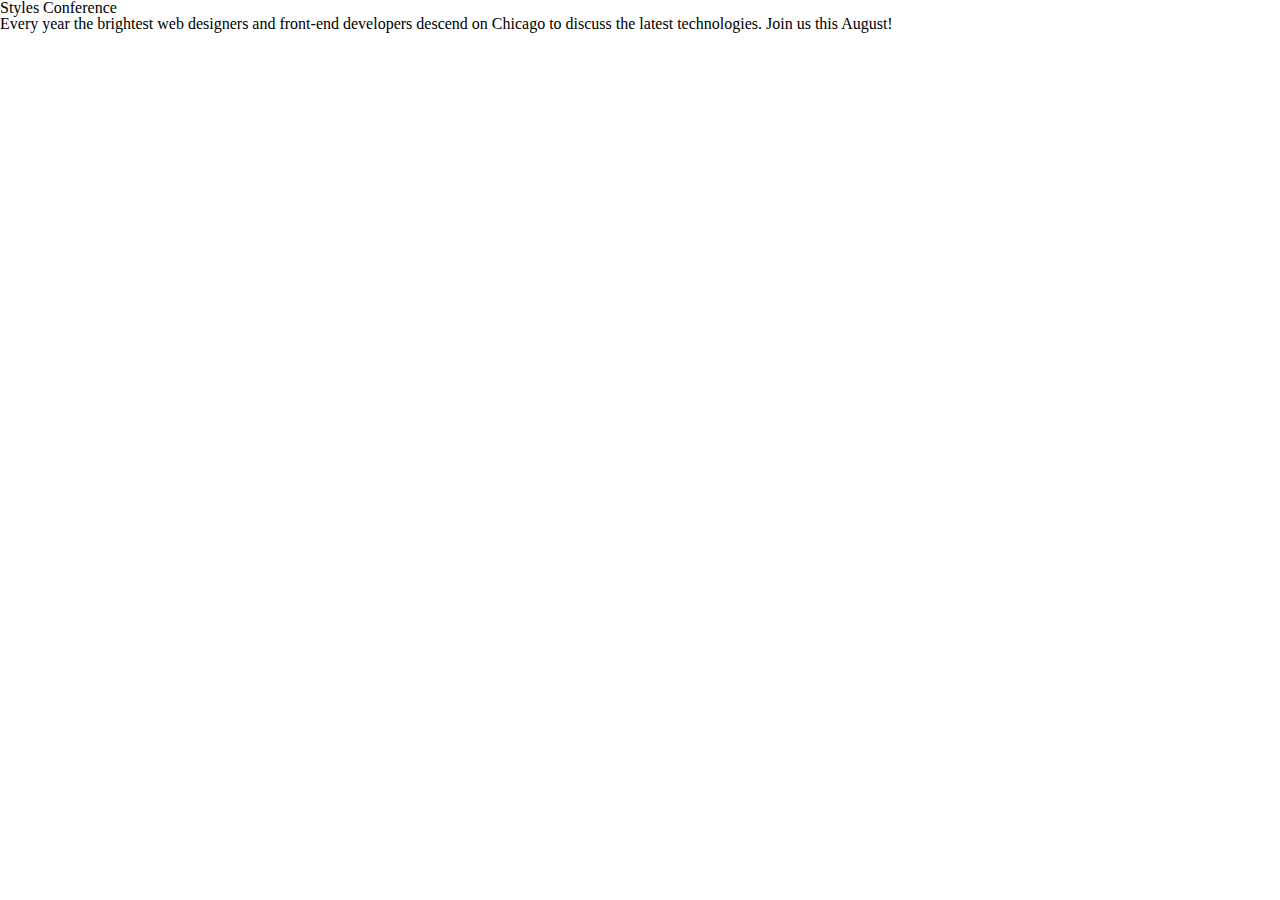
<file: Building Your First Web Page/index.html>
<!DOCTYPE html>
<html lang="en">
  <head>
    <meta charset="UTF-8" />
    <meta name="viewport" content="width=device-width, initial-scale=1.0" />
    <meta http-equiv="X-UA-Compatible" content="ie=edge" />
    <title>Styles Conference</title>
    <link rel="stylesheet" href="assets/stylesheets/main.css">
  </head>
  <body>
    <h1>Styles Conference</h1>
    <p>Every year the brightest web designers and front-end developers descend on Chicago to discuss the latest technologies. Join us this August!</p>
  </body>
</html>
</file>
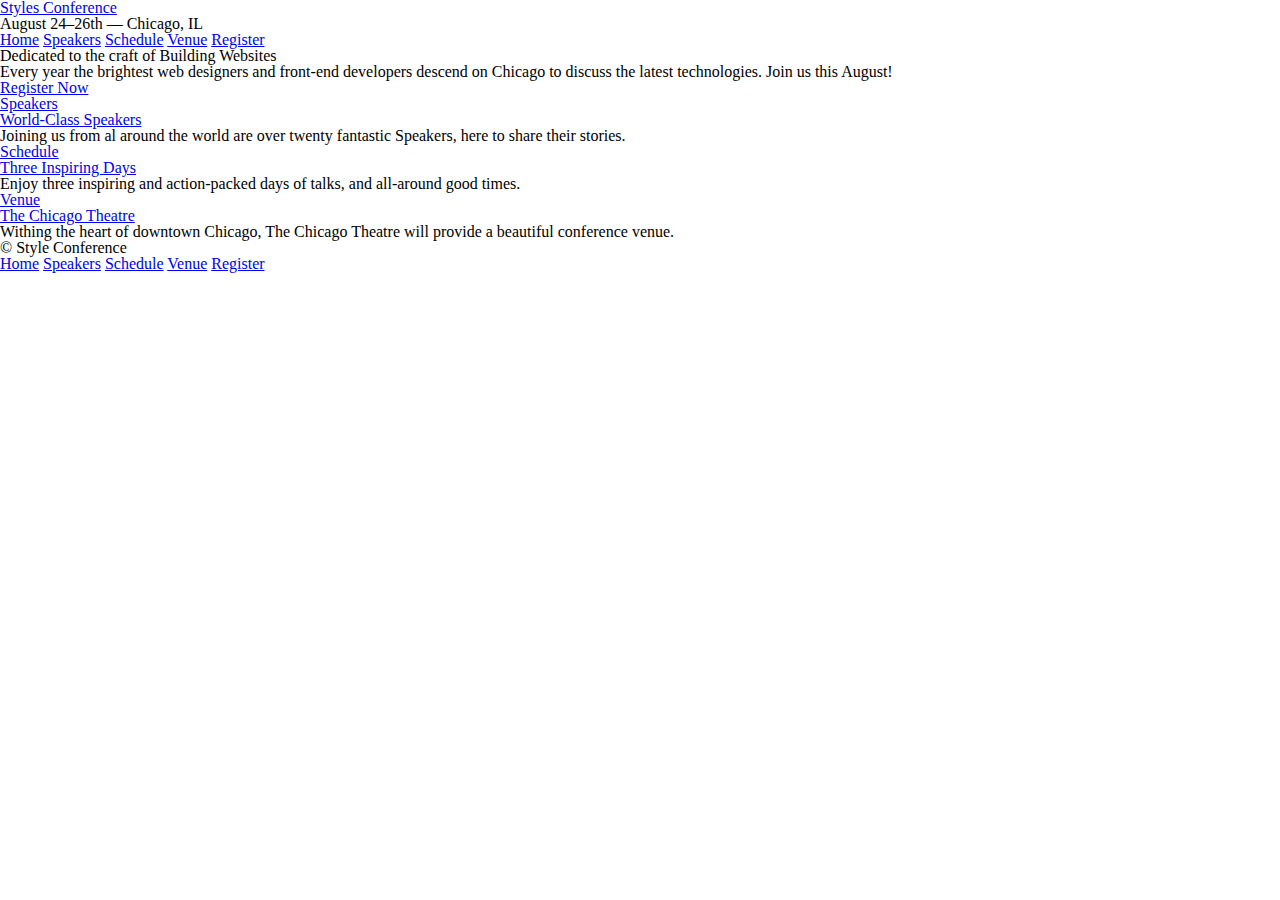
<file: Getting to Know HTML/index.html>
<!DOCTYPE html>
<html lang="en">

<head>
    <meta charset="UTF-8" />
    <meta name="viewport" content="width=device-width, initial-scale=1.0" />
    <meta http-equiv="X-UA-Compatible" content="ie=edge" />
    <title>Styles Conference</title>
    <link rel="stylesheet" href="assets/stylesheets/main.css">
</head>

<body>
    <header>
        <h1><a href="index.html">Styles Conference</a></h1>
        <h3>August 24&ndash;26th &mdash; Chicago, IL</h3>
        <nav>
            <a href="index.html">Home</a>
            <a href="speakers.html">Speakers</a>
            <a href="schedule.html">Schedule</a>
            <a href="venue.html">Venue</a>
            <a href="register.html">Register</a>
        </nav>
    </header>
    <section>
        <h2>Dedicated to the craft of Building Websites</h2>
        <p>Every year the brightest web designers and front&hyphen;end developers descend on Chicago to discuss the
            latest technologies. Join us this August&excl;</p>
        <a href="register.html">Register Now</a>
        <section>
            <a href="speakers.html">
                <h5>Speakers</h5>
                <h3>World-Class Speakers</h3>
            </a>
            <p>Joining us from al around the world are over twenty fantastic Speakers, here to share their stories.</p>
        </section>
        <section>
            <a href="schedule.html">
                <h5>Schedule</h5>
                <h3>Three Inspiring Days</h3>
            </a>
            <p>Enjoy three inspiring and action&hyphen;packed days of talks, and all-around good times.</p>
        </section>
        <section>
            <a href="venue.html">
                <h5>Venue</h5>
                <h3>The Chicago Theatre</h3>
            </a>
            <p>Withing the heart of downtown Chicago, The Chicago Theatre will provide a beautiful conference venue.</p>
        </section>
    </section>
    <footer>
        <small>&copy; Style Conference</small>
        <nav>
            <a href="index.html">Home</a>
            <a href="speakers.html">Speakers</a>
            <a href="schedule.html">Schedule</a>
            <a href="venue.html">Venue</a>
            <a href="register.html">Register</a>
        </nav>
    </footer>
</body>

</html>
</file>
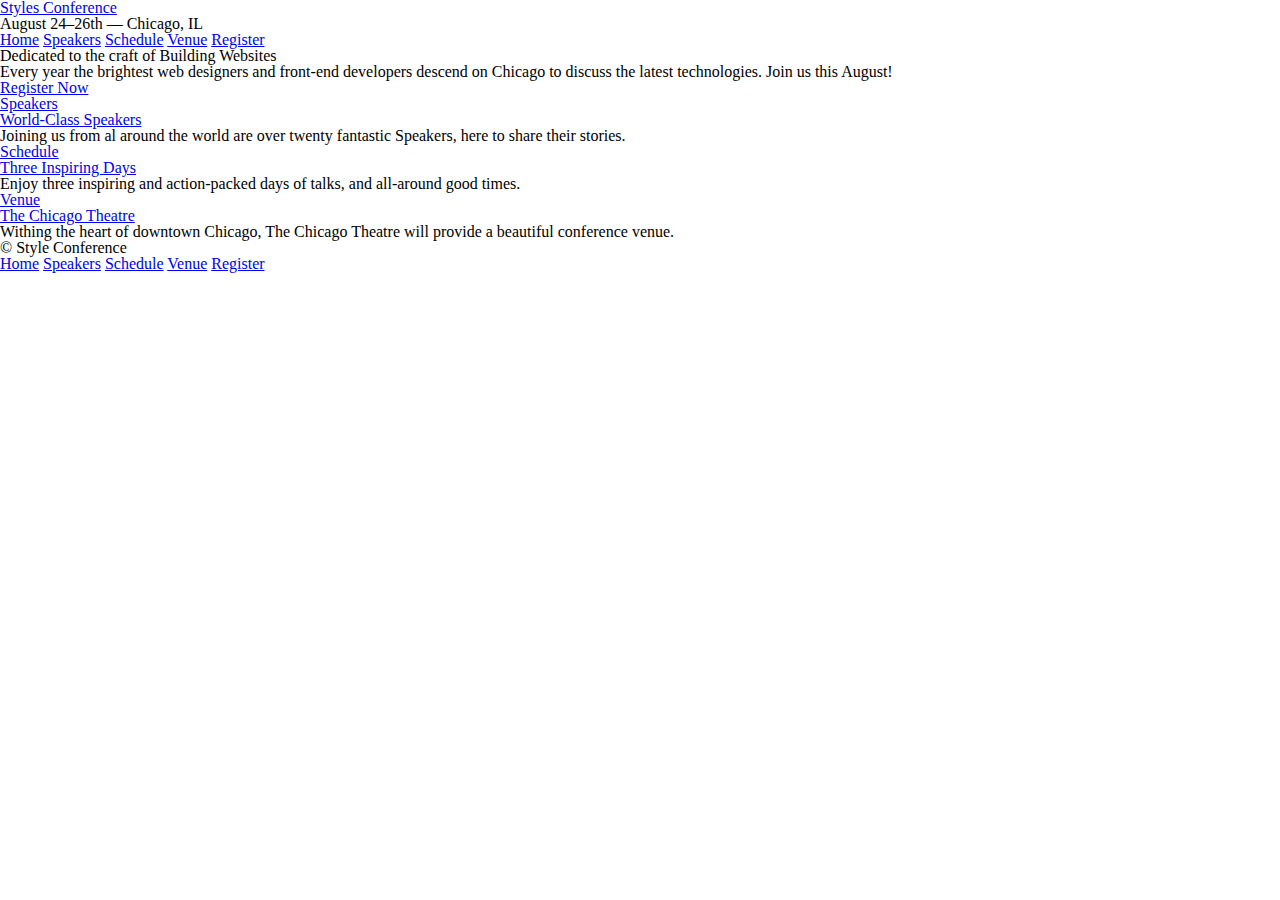
<file: Lesson 3 - Getting to Know CSS/index.html>
<!DOCTYPE html>
<html lang="en">

<head>
    <meta charset="UTF-8" />
    <meta name="viewport" content="width=device-width, initial-scale=1.0" />
    <meta http-equiv="X-UA-Compatible" content="ie=edge" />
    <title>Styles Conference</title>
    <link rel="stylesheet" href="assets/stylesheets/main.css">
</head>

<body>
    <header>
        <h1><a href="index.html">Styles Conference</a></h1>
        <h3>August 24&ndash;26th &mdash; Chicago, IL</h3>
        <nav>
            <a href="index.html">Home</a>
            <a href="speakers.html">Speakers</a>
            <a href="schedule.html">Schedule</a>
            <a href="venue.html">Venue</a>
            <a href="register.html">Register</a>
        </nav>
    </header>

    <!-- Hero -->
    
    <section>
        <h2>Dedicated to the craft of Building Websites</h2>
        <p>Every year the brightest web designers and front&hyphen;end developers descend on Chicago to discuss the
            latest technologies. Join us this August&excl;</p>
        <a href="register.html">Register Now</a>
    </section>

    <!-- Teasers -->

    <section>
        <section>
            <a href="speakers.html">
                <h5>Speakers</h5>
                <h3>World-Class Speakers</h3>
            </a>
            <p>Joining us from al around the world are over twenty fantastic Speakers, here to share their stories.</p>
        </section>
        <section>
            <a href="schedule.html">
                <h5>Schedule</h5>
                <h3>Three Inspiring Days</h3>
            </a>
            <p>Enjoy three inspiring and action&hyphen;packed days of talks, and all-around good times.</p>
        </section>
        <section>
            <a href="venue.html">
                <h5>Venue</h5>
                <h3>The Chicago Theatre</h3>
            </a>
            <p>Withing the heart of downtown Chicago, The Chicago Theatre will provide a beautiful conference venue.</p>
        </section>
    </section>

    <!-- Footer -->

    <footer>
        <small>&copy; Style Conference</small>
        <nav>
            <a href="index.html">Home</a>
            <a href="speakers.html">Speakers</a>
            <a href="schedule.html">Schedule</a>
            <a href="venue.html">Venue</a>
            <a href="register.html">Register</a>
        </nav>
    </footer>
</body>

</html>
</file>
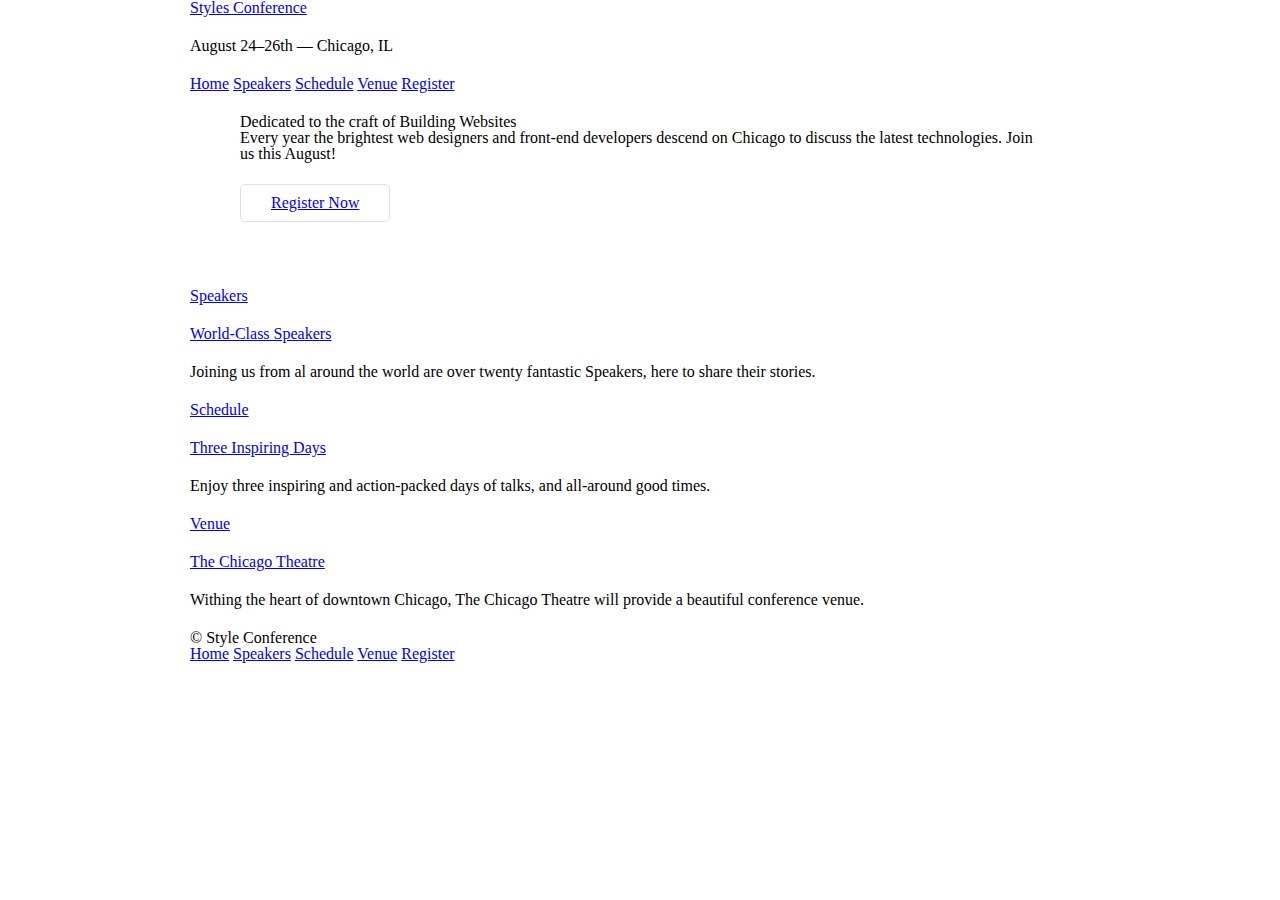
<file: Lesson 4 - Opening the Box Model/index.html>
<!DOCTYPE html>
<html lang="en">

<head>
    <meta charset="UTF-8" />
    <meta name="viewport" content="width=device-width, initial-scale=1.0" />
    <meta http-equiv="X-UA-Compatible" content="ie=edge" />
    <title>Styles Conference</title>
    <link rel="stylesheet" href="assets/stylesheets/main.css">
</head>

<body>
    <header class="container">
        <h1><a href="index.html">Styles Conference</a></h1>
        <h3>August 24&ndash;26th &mdash; Chicago, IL</h3>
        <nav>
            <a href="index.html">Home</a>
            <a href="speakers.html">Speakers</a>
            <a href="schedule.html">Schedule</a>
            <a href="venue.html">Venue</a>
            <a href="register.html">Register</a>
        </nav>
    </header>

    <!-- Hero -->
    
    <section class="hero container">
        <h2>Dedicated to the craft of Building Websites</h2>
        <p>Every year the brightest web designers and front&hyphen;end developers descend on Chicago to discuss the
            latest technologies. Join us this August&excl;</p>
        <a href="register.html" class="btn btn-alt">Register Now</a>
    </section>

    <!-- Teasers -->

    <section class="container">
        <section>
            <a href="speakers.html">
                <h5>Speakers</h5>
                <h3>World-Class Speakers</h3>
            </a>
            <p>Joining us from al around the world are over twenty fantastic Speakers, here to share their stories.</p>
        </section>
        <section>
            <a href="schedule.html">
                <h5>Schedule</h5>
                <h3>Three Inspiring Days</h3>
            </a>
            <p>Enjoy three inspiring and action&hyphen;packed days of talks, and all-around good times.</p>
        </section>
        <section>
            <a href="venue.html">
                <h5>Venue</h5>
                <h3>The Chicago Theatre</h3>
            </a>
            <p>Withing the heart of downtown Chicago, The Chicago Theatre will provide a beautiful conference venue.</p>
        </section>
    </section>

    <!-- Footer -->

    <footer class="container">
        <small>&copy; Style Conference</small>
        <nav>
            <a href="index.html">Home</a>
            <a href="speakers.html">Speakers</a>
            <a href="schedule.html">Schedule</a>
            <a href="venue.html">Venue</a>
            <a href="register.html">Register</a>
        </nav>
    </footer>
</body>

</html>
</file>
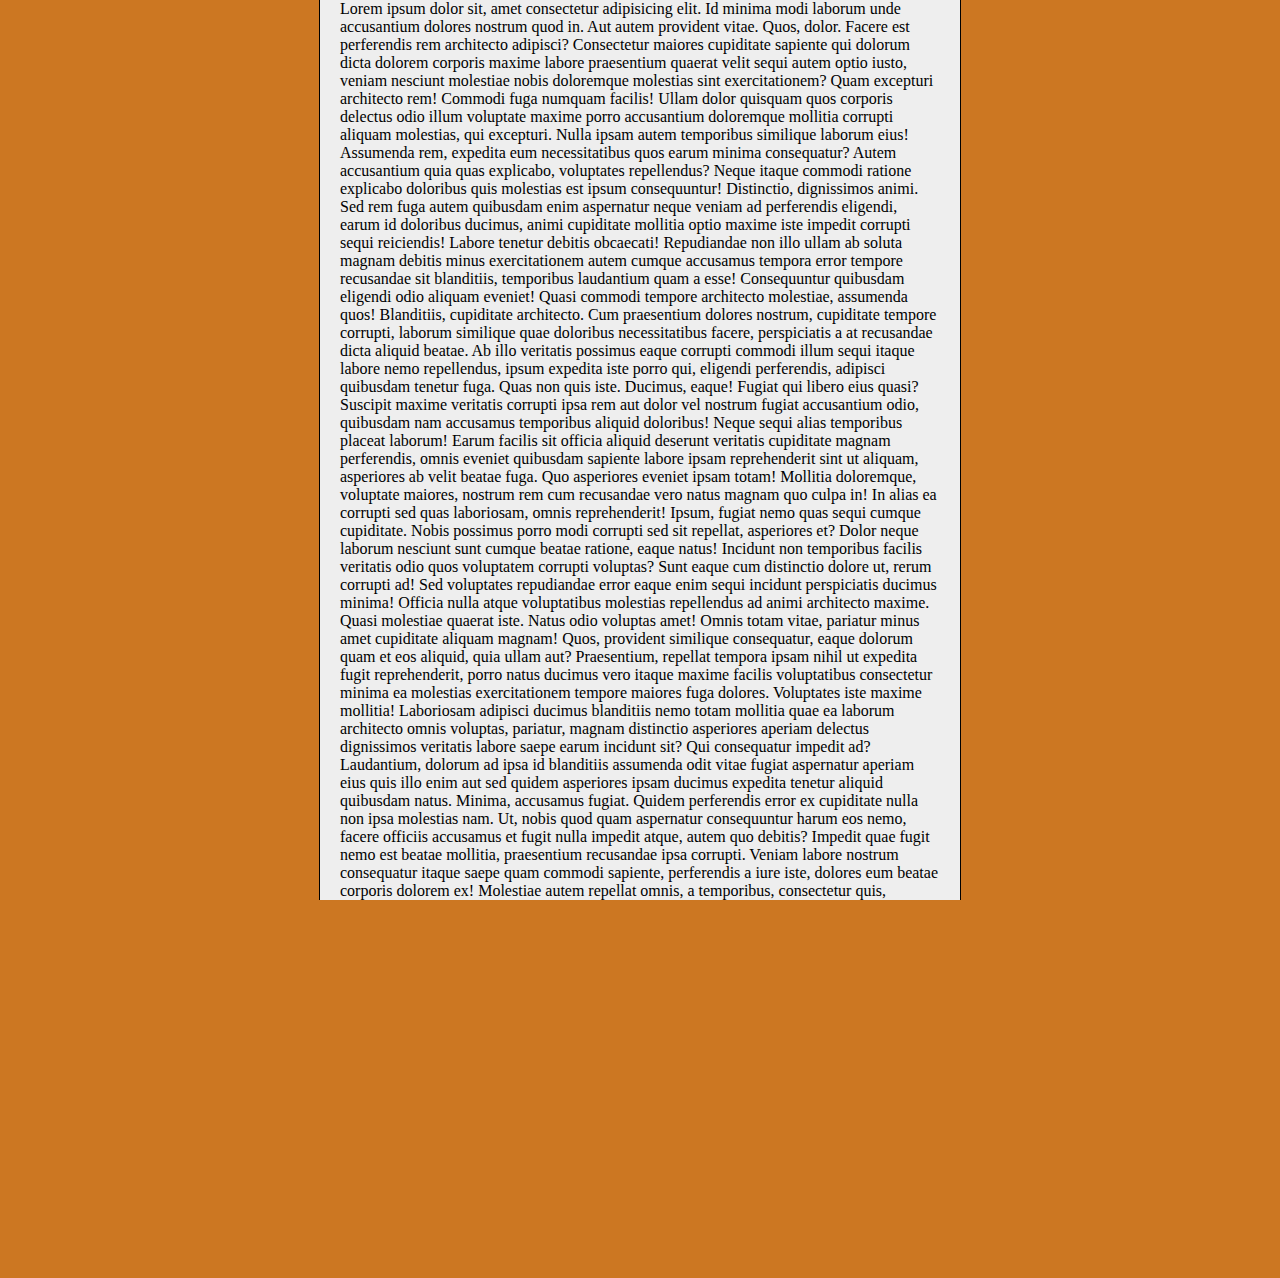
<file: Getting to Know HTML/centre_content.html>
<!-- http://camendesign.com/code/developpeurs_sans_frontieres -->

<!DOCTYPE html>
<style>
    html {
        overflow: hidden;
        /* Setting overflow to hidden on the HTML element removes the scrollbar from the window. */
        height: 100%;
        background: #c72
    }

    body {
        /* min-height: 100%; */
        overflow: auto;
        /* Setting overflow to auto on the body, then gives it a scroll bar because its height is fixed to 100% and the content is taller than the window. */
        height: 100%;
        width: 600px;
        margin: 0 auto;
        padding: 0 20px;
        border: 1px solid black;
        border-width: 0 1px;
        background: #eee;
    }
</style>

<body>
    Lorem ipsum dolor sit, amet consectetur adipisicing elit. Id minima modi laborum unde accusantium dolores nostrum
    quod in. Aut autem provident vitae. Quos, dolor. Facere est perferendis rem architecto adipisci?
    Consectetur maiores cupiditate sapiente qui dolorum dicta dolorem corporis maxime labore praesentium quaerat velit
    sequi autem optio iusto, veniam nesciunt molestiae nobis doloremque molestias sint exercitationem? Quam excepturi
    architecto rem!
    Commodi fuga numquam facilis! Ullam dolor quisquam quos corporis delectus odio illum voluptate maxime porro
    accusantium doloremque mollitia corrupti aliquam molestias, qui excepturi. Nulla ipsam autem temporibus similique
    laborum eius!
    Assumenda rem, expedita eum necessitatibus quos earum minima consequatur? Autem accusantium quia quas explicabo,
    voluptates repellendus? Neque itaque commodi ratione explicabo doloribus quis molestias est ipsum consequuntur!
    Distinctio, dignissimos animi.
    Sed rem fuga autem quibusdam enim aspernatur neque veniam ad perferendis eligendi, earum id doloribus ducimus, animi
    cupiditate mollitia optio maxime iste impedit corrupti sequi reiciendis! Labore tenetur debitis obcaecati!
    Repudiandae non illo ullam ab soluta magnam debitis minus exercitationem autem cumque accusamus tempora error
    tempore recusandae sit blanditiis, temporibus laudantium quam a esse! Consequuntur quibusdam eligendi odio aliquam
    eveniet!
    Quasi commodi tempore architecto molestiae, assumenda quos! Blanditiis, cupiditate architecto. Cum praesentium
    dolores nostrum, cupiditate tempore corrupti, laborum similique quae doloribus necessitatibus facere, perspiciatis a
    at recusandae dicta aliquid beatae.
    Ab illo veritatis possimus eaque corrupti commodi illum sequi itaque labore nemo repellendus, ipsum expedita iste
    porro qui, eligendi perferendis, adipisci quibusdam tenetur fuga. Quas non quis iste. Ducimus, eaque!
    Fugiat qui libero eius quasi? Suscipit maxime veritatis corrupti ipsa rem aut dolor vel nostrum fugiat accusantium
    odio, quibusdam nam accusamus temporibus aliquid doloribus! Neque sequi alias temporibus placeat laborum!
    Earum facilis sit officia aliquid deserunt veritatis cupiditate magnam perferendis, omnis eveniet quibusdam sapiente
    labore ipsam reprehenderit sint ut aliquam, asperiores ab velit beatae fuga. Quo asperiores eveniet ipsam totam!
    Mollitia doloremque, voluptate maiores, nostrum rem cum recusandae vero natus magnam quo culpa in! In alias ea
    corrupti sed quas laboriosam, omnis reprehenderit! Ipsum, fugiat nemo quas sequi cumque cupiditate.
    Nobis possimus porro modi corrupti sed sit repellat, asperiores et? Dolor neque laborum nesciunt sunt cumque beatae
    ratione, eaque natus! Incidunt non temporibus facilis veritatis odio quos voluptatem corrupti voluptas?
    Sunt eaque cum distinctio dolore ut, rerum corrupti ad! Sed voluptates repudiandae error eaque enim sequi incidunt
    perspiciatis ducimus minima! Officia nulla atque voluptatibus molestias repellendus ad animi architecto maxime.
    Quasi molestiae quaerat iste. Natus odio voluptas amet! Omnis totam vitae, pariatur minus amet cupiditate aliquam
    magnam! Quos, provident similique consequatur, eaque dolorum quam et eos aliquid, quia ullam aut?
    Praesentium, repellat tempora ipsam nihil ut expedita fugit reprehenderit, porro natus ducimus vero itaque maxime
    facilis voluptatibus consectetur minima ea molestias exercitationem tempore maiores fuga dolores. Voluptates iste
    maxime mollitia!
    Laboriosam adipisci ducimus blanditiis nemo totam mollitia quae ea laborum architecto omnis voluptas, pariatur,
    magnam distinctio asperiores aperiam delectus dignissimos veritatis labore saepe earum incidunt sit? Qui consequatur
    impedit ad?
    Laudantium, dolorum ad ipsa id blanditiis assumenda odit vitae fugiat aspernatur aperiam eius quis illo enim aut sed
    quidem asperiores ipsam ducimus expedita tenetur aliquid quibusdam natus. Minima, accusamus fugiat.
    Quidem perferendis error ex cupiditate nulla non ipsa molestias nam. Ut, nobis quod quam aspernatur consequuntur
    harum eos nemo, facere officiis accusamus et fugit nulla impedit atque, autem quo debitis?
    Impedit quae fugit nemo est beatae mollitia, praesentium recusandae ipsa corrupti. Veniam labore nostrum consequatur
    itaque saepe quam commodi sapiente, perferendis a iure iste, dolores eum beatae corporis dolorem ex!
    Molestiae autem repellat omnis, a temporibus, consectetur quis, dolorem esse veniam odit atque voluptatum sapiente
    beatae! Aliquam odio iste similique earum distinctio id, expedita blanditiis tenetur, laborum aliquid a incidunt.
    Vitae aliquam perferendis, id quod, placeat corporis sed qui quisquam, amet illum fuga. Amet minus, culpa reiciendis
    consequatur cum modi! Dolore amet veniam molestias tempore repellendus sit dignissimos. Explicabo, ipsum?
    Vero, ea aut? Praesentium amet iusto quos esse cumque soluta ratione debitis vero repellendus assumenda eos nihil,
    optio incidunt, doloremque quaerat, ipsa placeat ea obcaecati harum distinctio itaque voluptatum autem.
    Amet placeat, laboriosam autem libero qui aspernatur, aperiam porro dolorum quo nesciunt asperiores, provident
    voluptates ipsam? Inventore asperiores nostrum ullam error dolores corrupti accusantium pariatur, perferendis
    doloribus architecto amet quibusdam.
    Harum labore aliquid quasi maxime rem numquam aut libero aspernatur aliquam optio nihil, fugiat dignissimos culpa
    provident inventore quaerat, explicabo eveniet quisquam, natus accusantium voluptatem quia ratione dolores?
    Reiciendis, quidem!
    Corrupti quis saepe quidem facilis corporis accusantium aut. Quam, repellendus? A qui quisquam recusandae fugit
    natus repellendus, quidem mollitia atque. Vero et libero eligendi nostrum corporis laboriosam est velit excepturi?
    Aliquid doloremque quia minima illum voluptate ut eius omnis in officia atque tenetur dolor pariatur ipsam, alias
    aspernatur dolores neque quas. Harum labore minima laboriosam numquam, iusto tempore pariatur suscipit.
    Voluptas officia, ea similique quasi totam alias culpa necessitatibus praesentium, consequatur cumque, laboriosam
    esse. Quibusdam cupiditate assumenda ipsa sapiente sed ipsum modi quisquam cum velit. In exercitationem mollitia sed
    nisi.
</body>
</file>
<file: Building Your First Web Page/assets/stylesheets/main.css>
/* http://meyerweb.com/eric/tools/css/reset/ 
   v2.0 | 20110126
   License: none (public domain)
*/

html, body, div, span, applet, object, iframe,
h1, h2, h3, h4, h5, h6, p, blockquote, pre,
a, abbr, acronym, address, big, cite, code,
del, dfn, em, img, ins, kbd, q, s, samp,
small, strike, strong, sub, sup, tt, var,
b, u, i, center,
dl, dt, dd, ol, ul, li,
fieldset, form, label, legend,
table, caption, tbody, tfoot, thead, tr, th, td,
article, aside, canvas, details, embed, 
figure, figcaption, footer, header, hgroup, 
menu, nav, output, ruby, section, summary,
time, mark, audio, video {
	margin: 0;
	padding: 0;
	border: 0;
	font-size: 100%;
	font: inherit;
	vertical-align: baseline;
}
/* HTML5 display-role reset for older browsers */
article, aside, details, figcaption, figure, 
footer, header, hgroup, menu, nav, section {
	display: block;
}
body {
	line-height: 1;
}
ol, ul {
	list-style: none;
}
blockquote, q {
	quotes: none;
}
blockquote:before, blockquote:after,
q:before, q:after {
	content: '';
	content: none;
}
table {
	border-collapse: collapse;
	border-spacing: 0;
}
</file>
<file: Getting to Know HTML/assets/stylesheets/main.css>
/* http://meyerweb.com/eric/tools/css/reset/ 
   v2.0 | 20110126
   License: none (public domain)
*/

html, body, div, span, applet, object, iframe,
h1, h2, h3, h4, h5, h6, p, blockquote, pre,
a, abbr, acronym, address, big, cite, code,
del, dfn, em, img, ins, kbd, q, s, samp,
small, strike, strong, sub, sup, tt, var,
b, u, i, center,
dl, dt, dd, ol, ul, li,
fieldset, form, label, legend,
table, caption, tbody, tfoot, thead, tr, th, td,
article, aside, canvas, details, embed, 
figure, figcaption, footer, header, hgroup, 
menu, nav, output, ruby, section, summary,
time, mark, audio, video {
	margin: 0;
	padding: 0;
	border: 0;
	font-size: 100%;
	font: inherit;
	vertical-align: baseline;
}
/* HTML5 display-role reset for older browsers */
article, aside, details, figcaption, figure, 
footer, header, hgroup, menu, nav, section {
	display: block;
}
body {
	line-height: 1;
}
ol, ul {
	list-style: none;
}
blockquote, q {
	quotes: none;
}
blockquote:before, blockquote:after,
q:before, q:after {
	content: '';
	content: none;
}
table {
	border-collapse: collapse;
	border-spacing: 0;
}
</file>
<file: Lesson 3 - Getting to Know CSS/assets/stylesheets/main.css>
/* http://meyerweb.com/eric/tools/css/reset/ 
   v2.0 | 20110126
   License: none (public domain)
*/

html, body, div, span, applet, object, iframe,
h1, h2, h3, h4, h5, h6, p, blockquote, pre,
a, abbr, acronym, address, big, cite, code,
del, dfn, em, img, ins, kbd, q, s, samp,
small, strike, strong, sub, sup, tt, var,
b, u, i, center,
dl, dt, dd, ol, ul, li,
fieldset, form, label, legend,
table, caption, tbody, tfoot, thead, tr, th, td,
article, aside, canvas, details, embed, 
figure, figcaption, footer, header, hgroup, 
menu, nav, output, ruby, section, summary,
time, mark, audio, video {
	margin: 0;
	padding: 0;
	border: 0;
	font-size: 100%;
	font: inherit;
	vertical-align: baseline;
}
/* HTML5 display-role reset for older browsers */
article, aside, details, figcaption, figure, 
footer, header, hgroup, menu, nav, section {
	display: block;
}
body {
	line-height: 1;
}
ol, ul {
	list-style: none;
}
blockquote, q {
	quotes: none;
}
blockquote:before, blockquote:after,
q:before, q:after {
	content: '';
	content: none;
}
table {
	border-collapse: collapse;
	border-spacing: 0;
}
</file>
<file: Lesson 4 - Opening the Box Model/assets/stylesheets/main.css>
/* http://meyerweb.com/eric/tools/css/reset/ 
   v2.0 | 20110126
   License: none (public domain)
*/

html, body, div, span, applet, object, iframe,
h1, h2, h3, h4, h5, h6, p, blockquote, pre,
a, abbr, acronym, address, big, cite, code,
del, dfn, em, img, ins, kbd, q, s, samp,
small, strike, strong, sub, sup, tt, var,
b, u, i, center,
dl, dt, dd, ol, ul, li,
fieldset, form, label, legend,
table, caption, tbody, tfoot, thead, tr, th, td,
article, aside, canvas, details, embed, 
figure, figcaption, footer, header, hgroup, 
menu, nav, output, ruby, section, summary,
time, mark, audio, video {
	margin: 0;
	padding: 0;
	border: 0;
	font-size: 100%;
	font: inherit;
	vertical-align: baseline;
}
/* HTML5 display-role reset for older browsers */
article, aside, details, figcaption, figure, 
footer, header, hgroup, menu, nav, section {
	display: block;
}
body {
	line-height: 1;
}
ol, ul {
	list-style: none;
}
blockquote, q {
	quotes: none;
}
blockquote:before, blockquote:after,
q:before, q:after {
	content: '';
	content: none;
}
table {
	border-collapse: collapse;
	border-spacing: 0;
}

/*
  ========================================
  Grid
  ========================================
*/

*,
*::before,
*::after {
	-webkit-box-sizing: border-box;
	-moz-box-sizing: border-box;
	box-sizing: border-box
}

.container {
	margin: 0 auto;
	padding-left: 30px;
	padding-right: 30px;
	width: 960px;
	/* align-content: center; */
}

/*
  ========================================
  Typography
  ========================================
*/

h1, h3, h4, h5, p {
	margin-bottom: 22px;
}

/*
  ========================================
  Buttons
  ========================================
*/

.btn {
	border-radius: 5px;
	display: inline-block;
	margin: 0;
}

.btn-alt {
	border: 1px solid #dfe2e5;
	padding: 10px 30px;
}

/*
  ========================================
  Home
  ========================================
*/

.hero {
	padding: 22px 80px 66px 80px;
}
</file>
